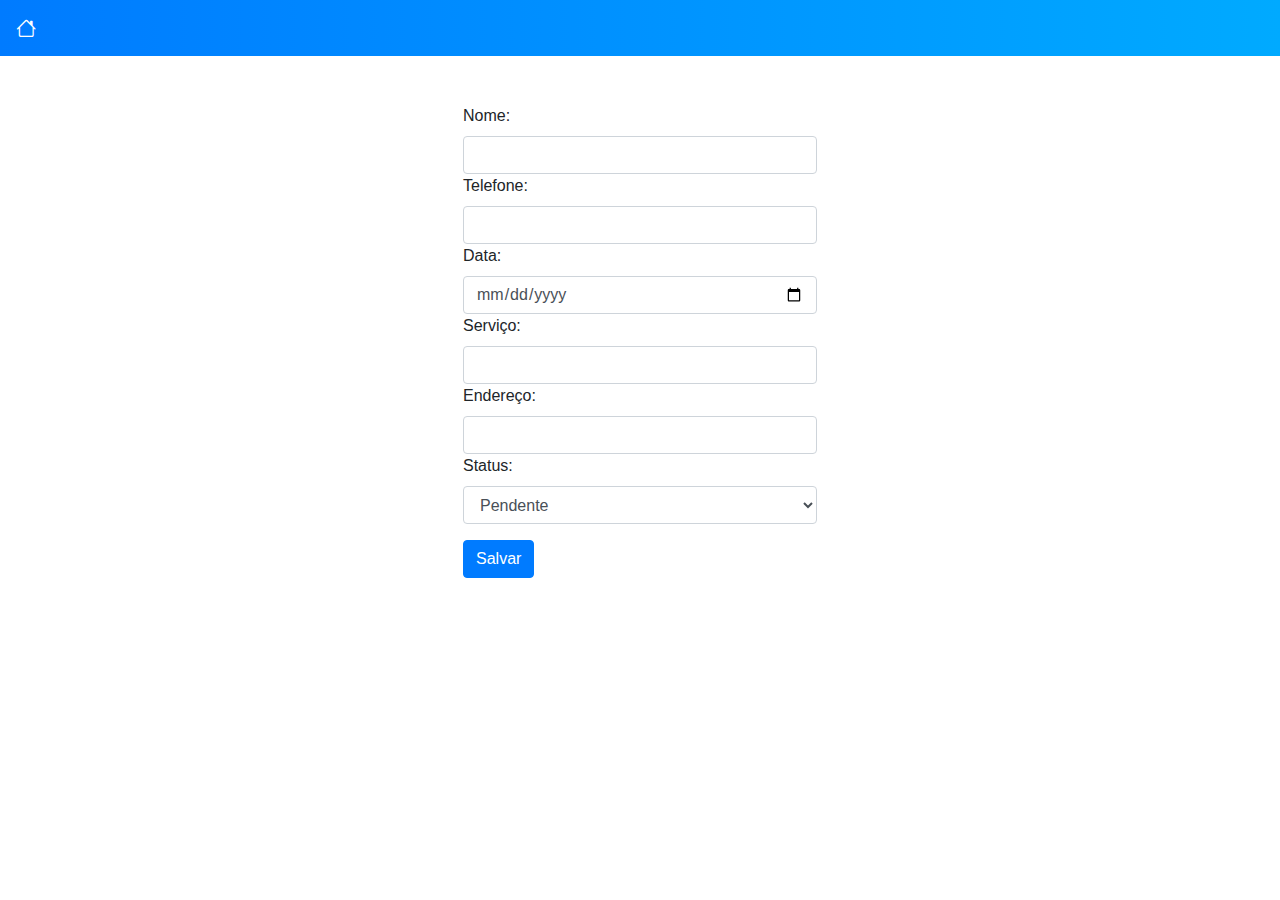
<file: create.html>
<!DOCTYPE html>
<html lang="pt-BR">
<head>
    <meta charset="UTF-8">
    <meta name="viewport" content="width=device-width, initial-scale=1.0">
    <title>OS SPACE</title>
    <link rel="stylesheet" href="https://stackpath.bootstrapcdn.com/bootstrap/4.5.2/css/bootstrap.min.css">
    <link rel="stylesheet" href="https://cdn.jsdelivr.net/npm/bootstrap-icons@1.5.0/font/bootstrap-icons.css">
    <link rel="shortcut icon" href="imagen/logo.ico" type="image/x-icon">
    <link rel="stylesheet" href="styles-create.css">
    
</head>
<body>
    <nav class="navbar navbar-expand-lg">
        <a class="navbar-brand" href="index.html"><i class="bi bi-house"></i></a>
        <button class="navbar-toggler" type="button" data-toggle="collapse" data-target="#navbarNav" aria-controls="navbarNav" aria-expanded="false" aria-label="Toggle navigation">
            <span class="navbar-toggler-icon"></span>
        </button>
       
    </nav>
    <main class="container mt-5">

        <form>
            <label for="nome">Nome:</label>
            <input type="text" id="nome" name="nome" class="form-control" required>

            <label for="telefone">Telefone:</label>
            <input type="tel" id="telefone" name="telefone" class="form-control" required>

            <label for="data">Data:</label>
            <input type="date" id="data" name="data" class="form-control" required>

            <label for="servico">Serviço:</label>
            <input type="text" id="servico" name="servico" class="form-control" required>

            <label for="endereco">Endereço:</label>
            <input type="text" id="endereco" name="endereco" class="form-control" required>

            <label for="status">Status:</label>
            <select id="status" name="status" class="form-control">
                <option value="pendente">Pendente</option>
                <option value="concluido">Concluído</option>
                <option value="cancelado">Cancelado</option>
            </select>

            <button type="submit" class="btn btn-primary mt-3">Salvar</button>
        </form>
    </main>
</body>
</html>
</file>
<file: styles-create.css>
@charset "UTF-8";

 /* Navbar com gradiente azul */
 .navbar {
    background: linear-gradient(90deg, #007bff, #00aaff);
}

.navbar-brand, .nav-link {
    color: white !important; /* Cor do texto da navbar */
    font-weight: bold;
}

.nav-link:hover {
    text-decoration: underline; /* Efeito ao passar o mouse */
}

/* Efeito Rollover no ícone da navbar */
.navbar-brand i {
    transition: color 0.3s ease, transform 0.3s ease; /* Animação suave */
}

.navbar-brand:hover i {
    color: #ffdd57; /* Cor ao passar o mouse */
    transform: scale(1.2); /* Aumentar o tamanho do ícone */
}
/* Estilos do Formulário (para create.html) */
.container {
    max-width: 30%; /* Limitar a largura do formulário */
}

h1 {
    margin-bottom: 20px;
    color: #007bff;
}

.form-group label {
    font-weight: bold;
    color: #333;
}

.btn-primary {
    background-color: #007bff;
    border-color: #007bff;
}

.btn-primary:hover {
    background-color: #0056b3;
    border-color: #004085;
}

.foto-logo{
    height: 50px;
}
</file>
